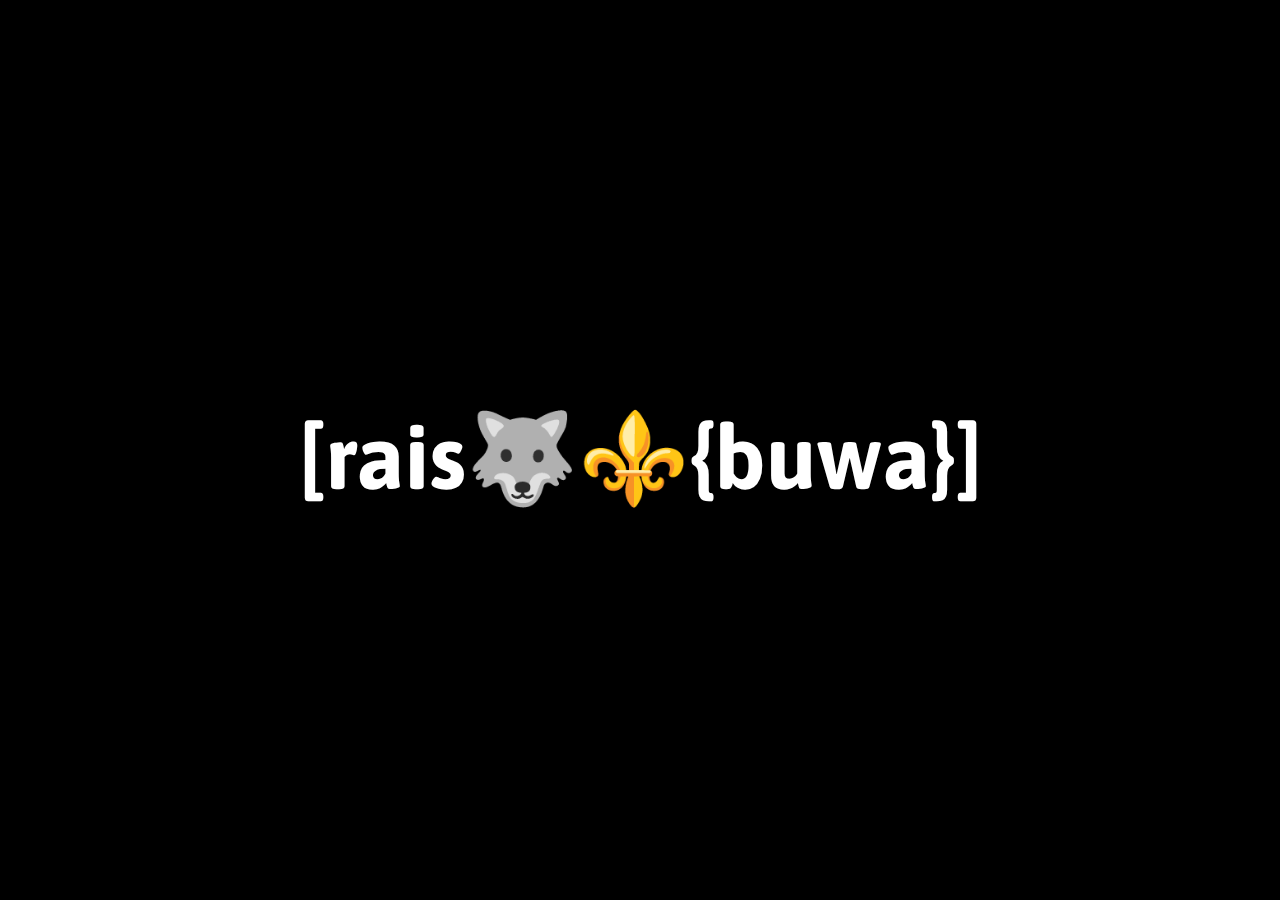
<file: index.html>
<!DOCTYPE html>
<html lang="en">
<head>
    <meta charset="UTF-8">
    <meta http-equiv="X-UA-Compatible" content="IE=edge">
    <meta name="viewport" content="width=device-width, initial-scale=1.0">
    <meta http-equiv="refresh" content="5; url=index2.html">
    <title>[rais={buwa}]</title>
    <link rel="icon" href="./img/shlyapa.jpg">
    <style>
@import url("https://fonts.googleapis.com/css2?family=Asap&display=swap");
* {
  margin: 0;
  padding: 0;
}
body {
  background: black;
}
canvas {
  -moz-user-select: none;
  -webkit-user-select: none;
  -ms-user-select: none;
  user-select: none;
  position: fixed;
  width: 100%;
  height: 100%;
  top: 0;
  left: 0;
  margin: 0;
  padding: 0;
  filter: blur(0.3vmax) contrast(2);
}
#contents {
  position: relative;
  color: white;
  z-index: 1;
}
h1 {
  position: fixed;
  top: 45%;
  left: 0;
  width: 100%;
  text-align: center;
  font-family: "Asap", sans-serif;
  font-size: 7vw;
}

    </style>
</head>
<body>

<!-- Bokeh Lighting -->

<div id="contents">
    <h1>[rais🐺⚜️{buwa}]</h1>
  </div>
  
  <script type="x-shader/x-vertex" id="vertexshader">
    attribute float size;
              varying vec3 vColor;
              void main() {
                  vColor = color;
                  vec4 mvPosition = modelViewMatrix * vec4( position, 1.0 );
                  gl_PointSize = size * ( 300.0 / -mvPosition.z );
                  gl_Position = projectionMatrix * mvPosition;
              }
          </script>
  
  <script type="x-shader/x-fragment" id="fragmentshader">
    uniform sampler2D pointTexture;
              varying vec3 vColor;
              void main() {
                  gl_FragColor = vec4( vColor, 1.0 );
                  gl_FragColor = gl_FragColor * texture2D( pointTexture, gl_PointCoord );
              }
          </script>


          <script>
            /*!
BokehLightingBackground.js
Copyright (c) 2023 Wakana Y.K.
URL:https://codepen.io/wakana-k/pen/YzjYzJE
*/
!function() {
    "use strict";
    function e() {
        t.aspect = window.innerWidth / window.innerHeight, t.updateProjectionMatrix(), i.setSize(window.innerWidth, window.innerHeight);
    }
    let t, n, i, o, r, a, d;
    const s = 1e3, E = 50, u = 10;
    !function() {
        const w = document.createElement("div");
        document.body.appendChild(w), n = new THREE.Scene(), (i = new THREE.WebGLRenderer({
            antialias: !0,
            alpha: !0
        })).setPixelRatio(window.devicePixelRatio), i.setSize(window.innerWidth, window.innerHeight), 
        i.outputEncoding = THREE.sRGBEncoding, w.appendChild(i.domElement), (t = new THREE.PerspectiveCamera(35, window.innerWidth / window.innerHeight, .01, 3 * E)).position.set(0, 0, E), 
        t.lookAt(0, 0, 0);
        const l = new THREE.AmbientLight(16777215);
        n.add(l), n.fog = new THREE.FogExp2(0, .003), d = {
            pointTexture: {
                value: new THREE.TextureLoader().load("https://threejs.org/examples/textures/sprites/spark1.png")
            }
        };
        const h = new THREE.ShaderMaterial({
            uniforms: d,
            vertexShader: document.getElementById("vertexshader").textContent,
            fragmentShader: document.getElementById("fragmentshader").textContent,
            blending: THREE.AdditiveBlending,
            depthTest: !1,
            transparent: !0,
            vertexColors: !0
        });
        r = new THREE.BufferGeometry();
        const m = [], p = [], c = [], g = new THREE.Color();
        for (let e = 0; e < s; e++) m.push((2 * Math.random() - 1) * E), m.push((2 * Math.random() - 1) * E), 
        m.push((2 * Math.random() - 1) * E), g.setHSL(e / s, 1, .65), p.push(g.r, g.g, g.b), 
        c.push(u);
        r.setAttribute("position", new THREE.Float32BufferAttribute(m, 3)), r.setAttribute("color", new THREE.Float32BufferAttribute(p, 3)), 
        r.setAttribute("size", new THREE.Float32BufferAttribute(c, 1).setUsage(THREE.DynamicDrawUsage)), 
        a = new THREE.Points(r, h), n.add(a), (o = new THREE.OrbitControls(t, i.domElement)).autoRotate = !0, 
        o.autoRotateSpeed = 1, o.enableDamping = !0, o.enablePan = !1, o.minDistance = .1, 
        o.maxDistance = E * Math.sqrt(2), o.minPolarAngle = 0, o.maxPolarAngle = Math.PI / 2, 
        o.target.set(0, 0, 0), o.update(), window.addEventListener("resize", e);
    }(), function e() {
        requestAnimationFrame(e), o.update(), i.render(n, t);
    }();
}();
          </script>
    
    
</body>
</html>
</file>
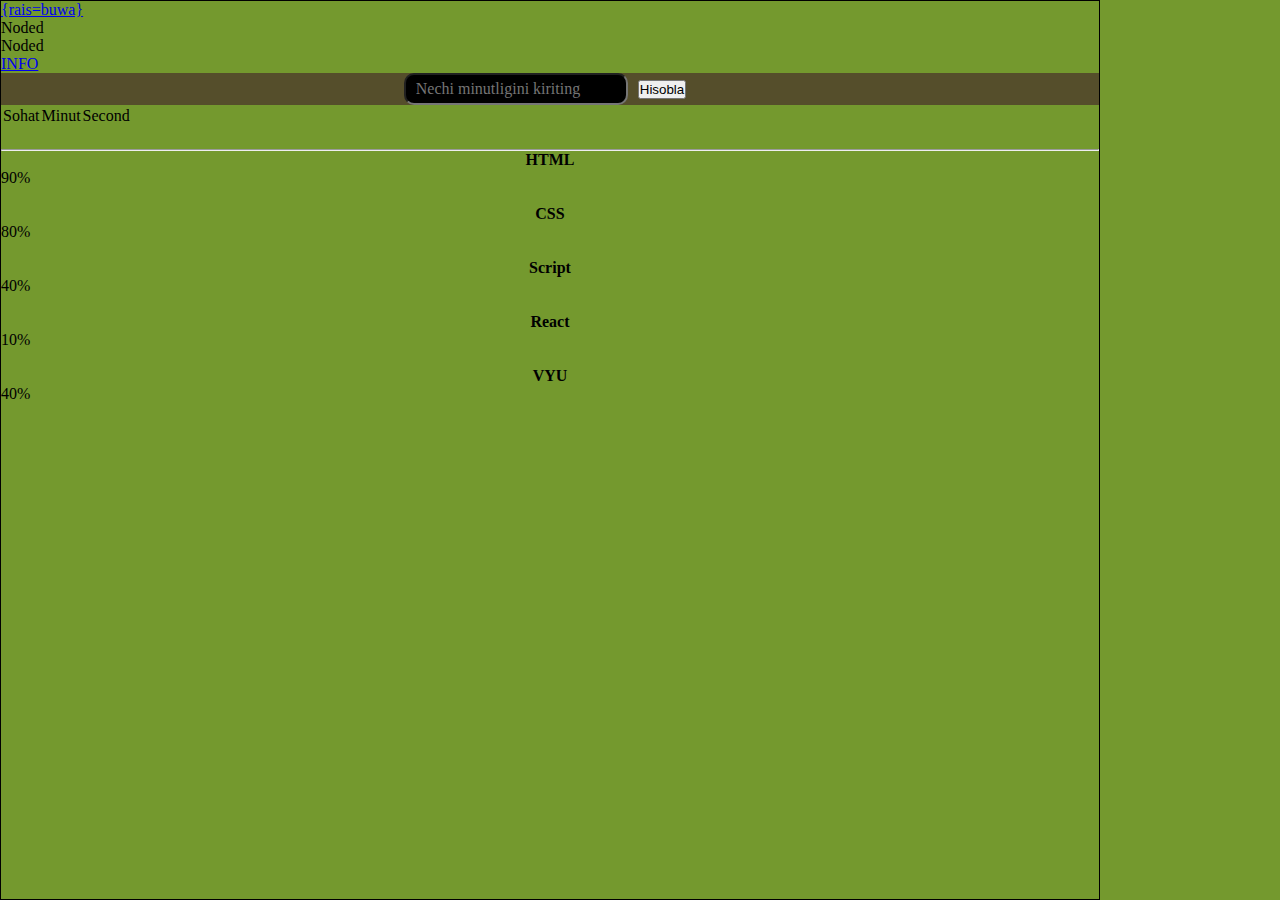
<file: index2.html>
<!DOCTYPE html>
<html lang="en">
  <head>
    <meta charset="UTF-8" />
    <meta http-equiv="X-UA-Compatible" content="IE=edge" />
    <meta name="viewport" content="width=device-width, initial-scale=1.0" />
    <title>[rais={buwa}]</title>
    <link
    rel="stylesheet"
    href="https://cdnjs.cloudflare.com/ajax/libs/animate.css/4.1.1/animate.min.css"
  />
    <link
      href="https://cdn.jsdelivr.net/npm/bootstrap@5.3.0-alpha1/dist/css/bootstrap.min.css"
      rel="stylesheet"
      integrity="sha384-GLhlTQ8iRABdZLl6O3oVMWSktQOp6b7In1Zl3/Jr59b6EGGoI1aFkw7cmDA6j6gD"
      crossorigin="anonymous"
    />
    <link rel="icon" href="./img/shlyapa.jpg" />
    <link rel="stylesheet" href="./css/style.css" />
  </head>
  <body>
    <div class="container animate__animated animate__flash">
      <ul class="nav nav-tabs">
        <li class="nav-item">
          <a class="nav-link bg-success active" aria-current="page" href="#"
            >{rais=buwa}</a
          >
        </li>
        <li class="nav-item">
          <a class="nav-link disabled">Noded</a>
        </li>
        <li class="nav-item">
          <a class="nav-link disabled">Noded</a>
        </li>
        <li class="nav-item">
          <a class="nav-link" href="https://bekportfolio98.netlify.app/"
            >INFO</a
          >
        </li>
      </ul>
  
  <div style="background: hsl(50, 33%, 25%); border: none;" class="form-control">
        <input placeholder="Nechi minutligini kiriting" type="number" class="inp">
        <button style="margin: 0 10px;" class="btn btn-primary">Hisobla</button>
      </div>
      <table class="table table-dark table-striped-columns">
        <td>Sohat</td>
        <td>Minut</td>
        <td>Second</td>
      </table>
      <table class="table table-danger table-striped-columns">
        <td><h1 class="sohat"></h1></td>
        <td><h1 class="minut"></h1></td>
        <td><h1 class="secunt"></h1></td>
      </table>










      <br />
      <hr />
  <h4 style="text-align: center;">HTML</h4>

      <div
        class="progress"
        role="progressbar"
        aria-label="Example with label"
        aria-valuenow="25"
        aria-valuemin="0"
        aria-valuemax="100"
      >
        <div class="progress-bar" style="width: 90%">90%</div>
      </div>
      <br>
  <h4 style="text-align: center;">CSS</h4>

      <div
      class="progress"
      role="progressbar"
      aria-label="Example with label"
      aria-valuenow="25"
      aria-valuemin="0"
      aria-valuemax="100"
    >
      <div class="progress-bar" style="width: 80%">80%</div>
    </div>
    <br>
    <h4 style="text-align: center;">Script</h4>
        <div
        class="progress"
        role="progressbar"
        aria-label="Example with label"
        aria-valuenow="25"
        aria-valuemin="0"
        aria-valuemax="100"
      >
        <div class="progress-bar" style="width: 40%">40%</div>
      </div>
    <br>
  <h4 style="text-align: center;">React</h4>

    <div
    class="progress"
    role="progressbar"
    aria-label="Example with label"
    aria-valuenow="25"
    aria-valuemin="0"
    aria-valuemax="100"
  >
    <div class="progress-bar" style="width: 10%">10%</div>
  </div>
  <br>
  <h4 style="text-align: center;">VYU</h4>
  <div
  class="progress"
  role="progressbar"
  aria-label="Example with label"
  aria-valuenow="25"
  aria-valuemin="0"
  aria-valuemax="100"
>
  <div class="progress-bar" style="width: 40%">40%</div>
</div>












    </div>
    <script
      src="https://cdn.jsdelivr.net/npm/bootstrap@5.3.0-alpha1/dist/js/bootstrap.bundle.min.js"
      integrity="sha384-w76AqPfDkMBDXo30jS1Sgez6pr3x5MlQ1ZAGC+nuZB+EYdgRZgiwxhTBTkF7CXvN"
      crossorigin="anonymous"
    ></script>
    <script src="./js/main.js"></script>
  </body>
</html>
</file>
<file: css/style.css>
*{
    margin: 0;
    padding: 0;
    box-sizing: border-box;
}
body{
  background-color: #74992e;
}
.container{
  border: 1px solid #000;
  max-width: 1100px;
  height: 900px;
}
.form-control{
  display: flex;
  align-items: center;
  justify-content: center;
}
.inp{
  padding: 5px 10px;
  border-radius: 10px;
  background-color: black;
  color: white;
  caret-color: red;
  font-size: 1rem;
  font-family: cursive;  
}
</file>
